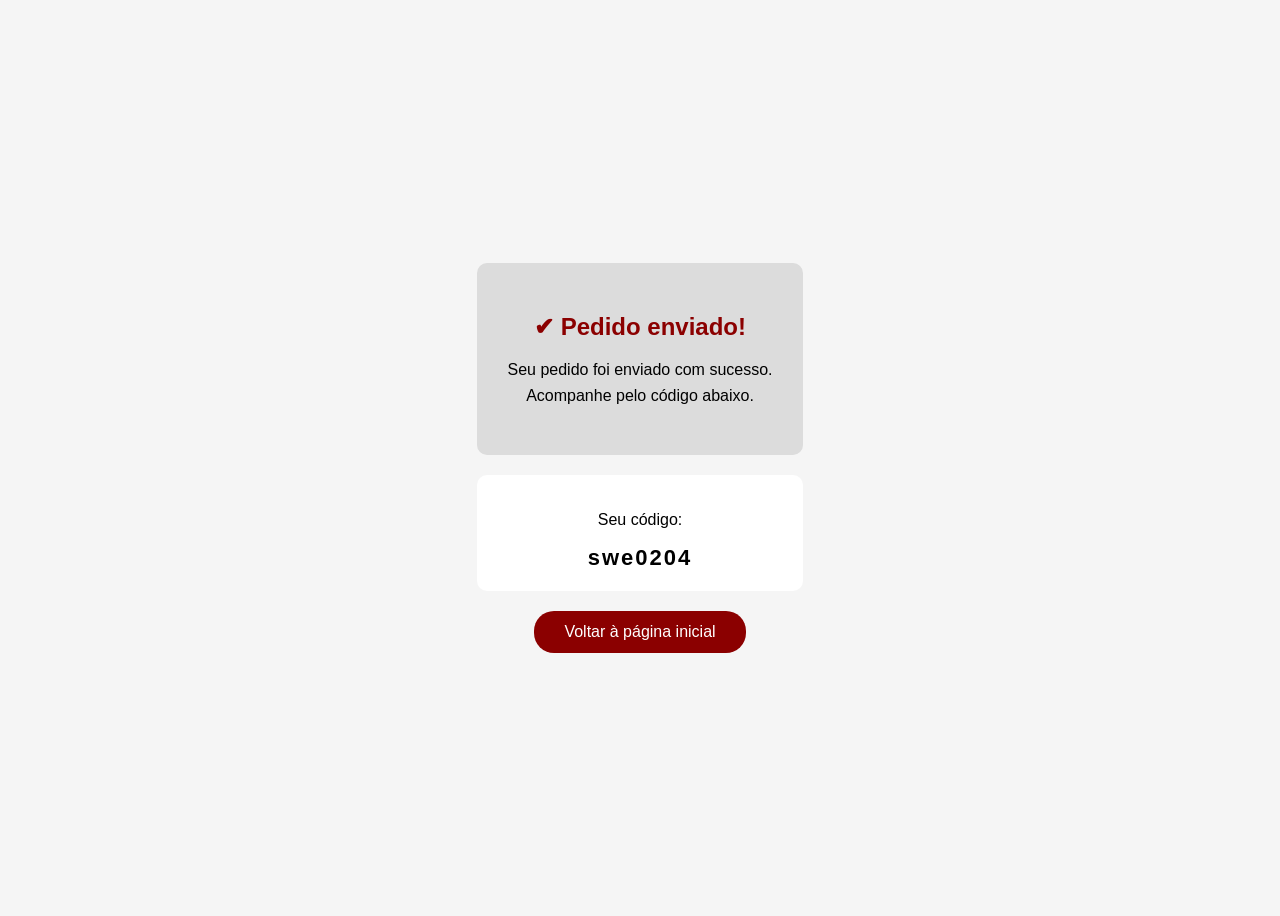
<file: final.html>
<!DOCTYPE html>
<html lang="en">
<head>
    <meta charset="UTF-8">
    <meta name="viewport" content="width=device-width, initial-scale=1.0">
    <link rel="stylesheet" href="final.css">
    <title>final</title>
</head>
<body>

     <div class="container">

    <div class="box">
      <h2>✔ Pedido enviado!</h2>
      <p>
        Seu pedido foi enviado com sucesso.<br>
        Acompanhe pelo código abaixo.
      </p>
    </div>

    <div class="codigo">
      <p>Seu código:</p>
      <span>swe0204</span>
    </div>

    <a href="principal.html" class="btn">Voltar à página inicial</a>

  </div>
  
</body>
</html>
</file>
<file: final.css>
body {
  font-family: Arial, sans-serif;
  background-color: #f5f5f5; 
  display: flex;
  justify-content: center; 
  align-items: center; 
  height: 100vh; 
}

.container {
  text-align: center;
}
.box {
  background-color: #dcdcdc;
  padding: 30px;
  margin-bottom: 20px;
  border-radius: 10px; 
}
.box h2 {
  color: #8B0000;
  margin-bottom: 10px;
}

.box p {
  line-height: 1.6; 
}
.codigo {
  background-color: #ffffff;
  padding: 20px;
  border-radius: 10px;
  margin-bottom: 20px;
}
.codigo span {
  font-size: 22px;
  font-weight: bold;
  letter-spacing: 2px; 
}
.btn {
  background-color: #8B0000;
  color: white;
  padding: 12px 30px;
  text-decoration: none;
  border-radius: 20px;
  display: inline-block;
}
.btn:hover {
  background-color: #bf0303;
}
</file>
